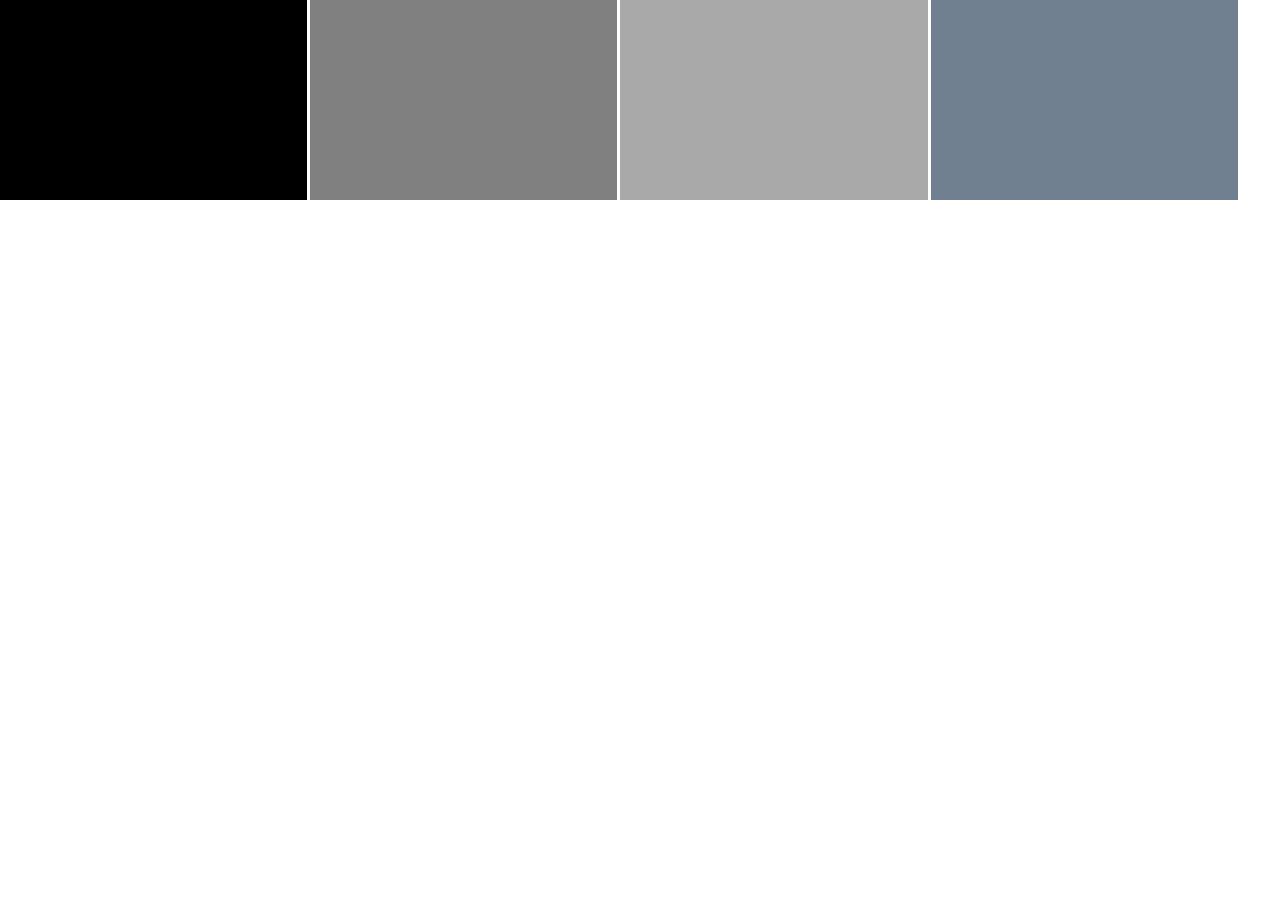
<file: index.HTML>
<!DOCTYPE html>
<html>
<head>
	<!-- meta information -->
	<meta name="viewport" content="width=device-width, initial-scale=1.0">
	<!--title-->
	<title>New Site</title>
	<!--css reset-->
	<link rel="stylesheet" href="css/reset.css">
	<!--google font-->
	<link href="https://fonts.googleapis.com/css?family=Barlow+Condensed" rel="stylesheet">
	<!--link to css sheet-->
	<link rel="stylesheet" href="css/main.css">
	
</head>
<body>
	<div class="box black"></div>
	<div class="box grey"></div>
	<div class="box darkgrey"></div>
	<div class="box slategrey"></div>
</body>
</html>
</file>
<file: css/main.css>
body{
	font-family: 'Barlow Condensed', sans-serif;
}

.box{
	height: 200px;
	display: inline-block;
	width: 24%;
}
.black{
	background-color: black;
}
.grey{
	background-color: grey;
}
.slategrey{
	background-color: slategrey;
}
.darkgrey{
	background-color: darkgrey;
}
/*media query greater than 1440*/
@media (min-width: 1440px){
	.box{
		display: block;
		width: 100%;
	}
}
/*when the screen is less than 600px*/
@media (max-width: 600px){
	.grey, .slategrey{
		display: none;
	}
	.darkgrey, .black{
		width: 40%;
	}

}
</file>
